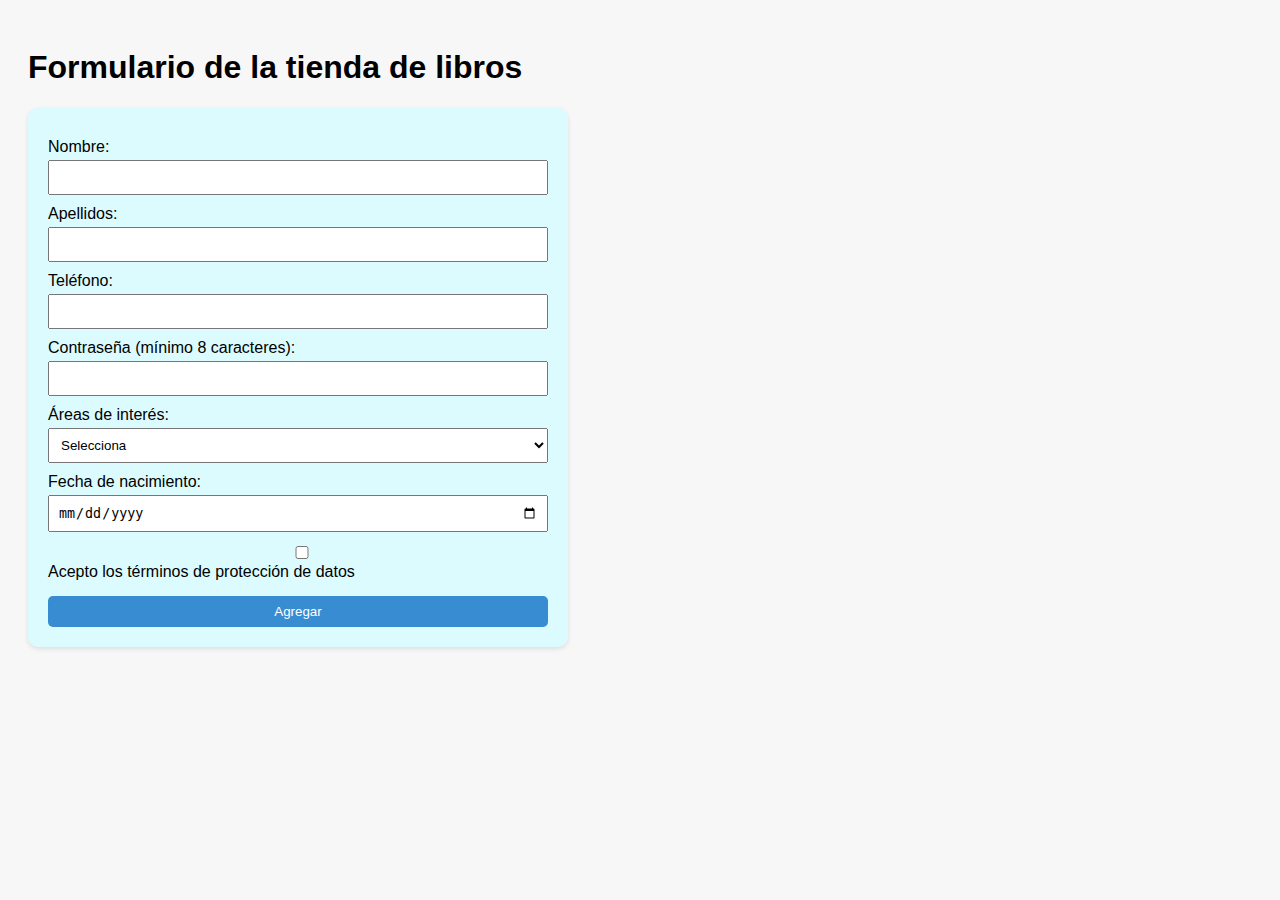
<file: Libreria/index.html>
<!DOCTYPE html>
<html lang="es">
<head>
    <meta charset="UTF-8">
    <meta http-equiv="X-UA-Compatible" content="IE=edge">
    <meta name="viewport" content="width=device-width, initial-scale=1.0">
    <title>Tienda de Libros Formulario</title>
    <link rel="stylesheet" href="style.css">
</head>
<body>
    <h1>Formulario de la tienda de libros</h1>
    <form id="formRegistro">
        <label>Nombre:
            <input type="text" id="nombre" required>
        </label>

        <label>Apellidos:
            <input type="text" id="apellidos" required>
        </label>

        <label>Teléfono:
            <input type="text" id="telefono"  required>
        </label>

        <label>Contraseña (mínimo 8 caracteres):
            <input type="password" id="password" minlength="8" required>
        </label>

        <label>Áreas de interés:
            <select id="interes" required>
                <option value="">Selecciona</option>
                <option value="programacion">Programación</option>
                <option value="diseño">Diseño</option>
                <option value="ciencias">Ciencias</option>
            </select>
        </label>

        <label>Fecha de nacimiento:
            <input type="date" id="nacimiento" required>
        </label>

        <label>
            <input type="checkbox" id="terminos" required> Acepto los términos de protección de datos
        </label>

        <button type="submit">Agregar</button>
    </form>

    <div id="seccionLibros" class="seccion" style="display:none;">
        <h2>Seleccionar libro para comprar</h2>

        <label>Nombre del libro:
            <select id="libro">
                <option value="Javascript Avanzado">JavaScript Avanzado</option>
                <option value="Diseño UX">Diseño UX</option>
                <option value="Física Cuántica">Física Cuántica</option>
            </select>
        </label>

        <label>Precio (€):
            <input type="number" id="precio" step="0.01" min="0" required>
        </label>

        <label>IVA:
            <select id="iva">
                <option value="0.10">Reducido (10%)</option>
                <option value="0.21">Normal (21%)</option>
            </select>
        </label>

        <button type="button" onclick="calcularTotal()">Calcular</button>

        <div class="resultado">
            Total con IVA: <input type="text" id="resultado" readonly>
        </div>
    </div>

    <script src="script.js"></script>
</body>
</html>
</file>
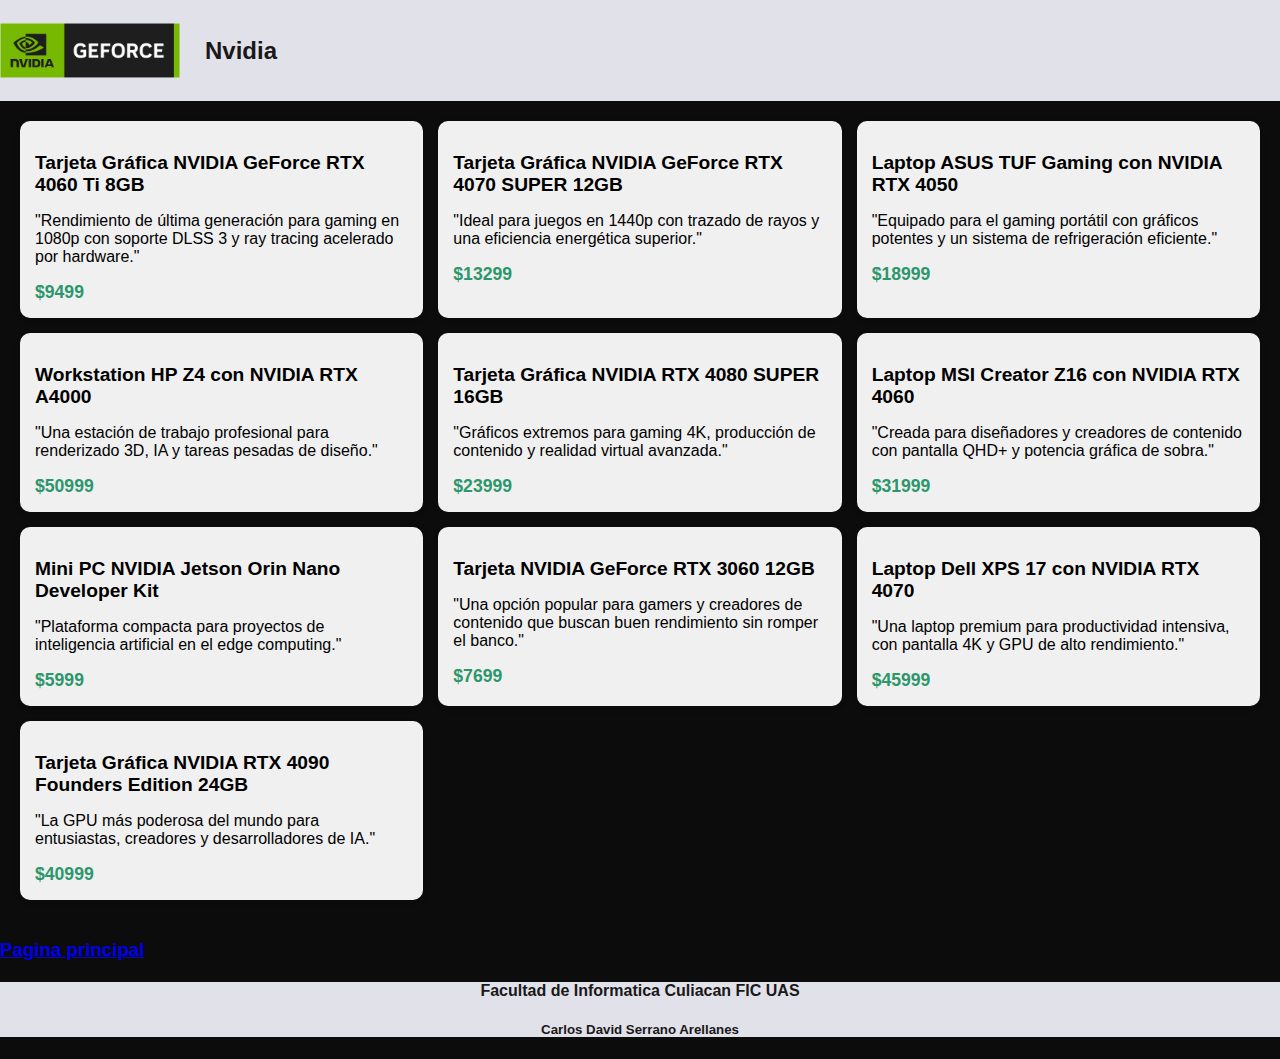
<file: Examen parcial 2.1/catalogo.html>
<!DOCTYPE html>
<html lang="es">
<head>
    <meta charset="UTF-8">
    <meta name="viewport" content="width=device-width, initial-scale=1.0">
    <title>Catálogo</title>
    <link rel="stylesheet" href="catalogostyles.css">
</head>
<body>
    <header>
        <div class="divheader">
            <img class="logo-nvidia" src="img/Nvidia-Logo-PNG-File.png" alt="Logo de Nvidia">
            <h2>Nvidia</h2>
    </header>

    <section>
        <article class="producto">
            <h2>Tarjeta Gráfica NVIDIA GeForce RTX 4060 Ti 8GB</h2>
            <p>"Rendimiento de última generación para gaming en 1080p con soporte DLSS 3 y ray tracing acelerado por hardware."</p>
            <span class="precio">$9499</span>
        </article>
    
        <article class="producto">
            <h2>Tarjeta Gráfica NVIDIA GeForce RTX 4070 SUPER 12GB</h2>
            <p>"Ideal para juegos en 1440p con trazado de rayos y una eficiencia energética superior."</p>
            <span class="precio">$13299</span>
        </article>
    
        <article class="producto">
            <h2>Laptop ASUS TUF Gaming con NVIDIA RTX 4050</h2>
            <p>"Equipado para el gaming portátil con gráficos potentes y un sistema de refrigeración eficiente."</p>
            <span class="precio">$18999</span>
        </article>
    
        <article class="producto">
            <h2>Workstation HP Z4 con NVIDIA RTX A4000</h2>
            <p>"Una estación de trabajo profesional para renderizado 3D, IA y tareas pesadas de diseño."</p>
            <span class="precio">$50999</span>
        </article>
    
        <article class="producto">
            <h2>Tarjeta Gráfica NVIDIA RTX 4080 SUPER 16GB</h2>
            <p>"Gráficos extremos para gaming 4K, producción de contenido y realidad virtual avanzada."</p>
            <span class="precio">$23999</span>
        </article>
    
        <article class="producto">
            <h2>Laptop MSI Creator Z16 con NVIDIA RTX 4060</h2>
            <p>"Creada para diseñadores y creadores de contenido con pantalla QHD+ y potencia gráfica de sobra."</p>
            <span class="precio">$31999</span>
        </article>
    
        <article class="producto">
            <h2>Mini PC NVIDIA Jetson Orin Nano Developer Kit</h2>
            <p>"Plataforma compacta para proyectos de inteligencia artificial en el edge computing."</p>
            <span class="precio">$5999</span>
        </article>
    
        <article class="producto">
            <h2>Tarjeta NVIDIA GeForce RTX 3060 12GB</h2>
            <p>"Una opción popular para gamers y creadores de contenido que buscan buen rendimiento sin romper el banco."</p>
            <span class="precio">$7699</span>
        </article>
    
        <article class="producto">
            <h2>Laptop Dell XPS 17 con NVIDIA RTX 4070</h2>
            <p>"Una laptop premium para productividad intensiva, con pantalla 4K y GPU de alto rendimiento."</p>
            <span class="precio">$45999</span>
        </article>
    
        <article class="producto">
            <h2>Tarjeta Gráfica NVIDIA RTX 4090 Founders Edition 24GB</h2>
            <p>"La GPU más poderosa del mundo para entusiastas, creadores y desarrolladores de IA."</p>
            <span class="precio">$40999</span>
        </article>
    </section>
    

    <h3><a href="./index.html">Pagina principal</a></h3>

    <footer>
        <h4>Facultad de Informatica Culiacan FIC UAS</h4>
        <h5>Carlos David Serrano Arellanes</h5>
    </footer>
</body>
</html>
</file>
<file: Libreria/style.css>
body {
    font-family: Verdana, Geneva, Tahoma, sans-serif;
    padding: 20px;
    background-color: #f7f7f7;
}

form, .seccion {
    background: rgb(220, 251, 255);
    padding: 20px;
    border-radius: 10px;
    max-width: 500px;
    margin-top: 20px;
    box-shadow: 0 2px 5px rgba(0,0,0,0.1);
}

label {
    display: block;
    margin-top: 10px;
}

input, select, button {
    width: 100%;
    padding: 8px;
    margin-top: 4px;
    box-sizing: border-box;
}

button {
    background-color: #388cd1;
    color: white;
    border: black;
    margin-top: 15px;
    cursor: pointer;
    border-radius: 5px;
}

button:hover {
    background-color: #45a049;
}

.resultado input {
    background-color: #eee;
    border: none;
    font-weight: bold;
}
</file>
<file: Examen parcial 2.1/catalogostyles.css>
body {
    font-family: Verdana, Geneva, Tahoma, sans-serif;
    background: #0c0c0c;
    margin: 0;
    padding: 0;
}

header, footer {
    background-color: #eeeef8f1;
    color: rgb(26, 24, 24);
    padding: 0;
    text-align: center;
}

.divheader {
    display: flex;
    align-items: center;
    gap: 25px;
}

.logo-nvidia {
    width: 180px;
    height: auto;
    align-items: flex-start;
}

section {
    display: grid;
    grid-template-columns: repeat(auto-fill, minmax(300px, 1fr));
    gap: 15px;
    padding: 20px;
}

.producto {
    background: rgb(240, 240, 240);
    padding: 15px;
    border-radius: 10px;
    box-shadow: 0 2px 6px rgba(0,0,0,0.1);
}

.producto h2 {
    font-size: 1.2em;
    margin-bottom: 10px;
}

.precio {
    font-weight: bold;
    color: rgb(44, 151, 107);
    font-size: 1.1em;
}
</file>
